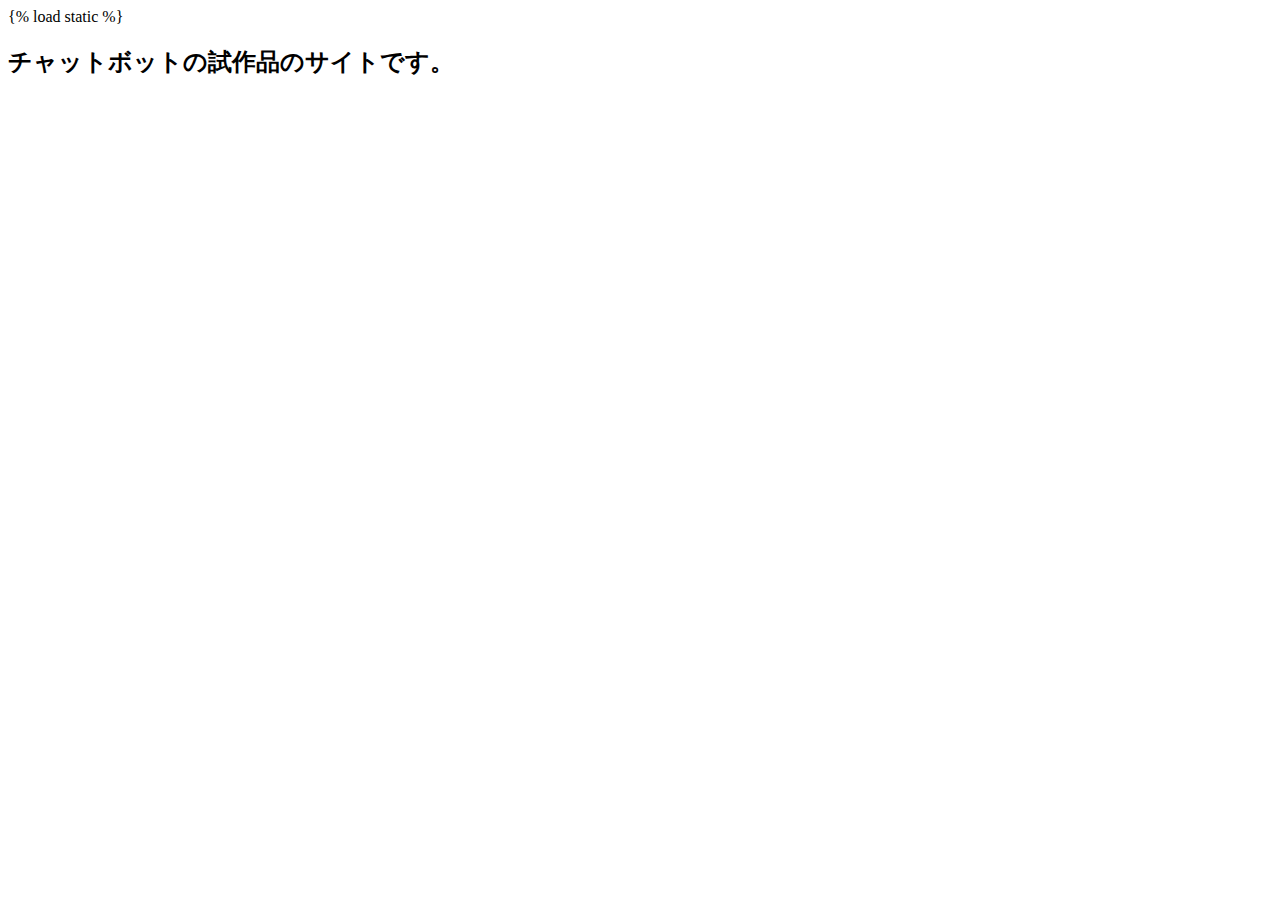
<file: templates/chatbot3/index.html>
{% load static %}
<!DOCTYPE html>

<html lang="en">
<head>
    <meta charset="UTF-8">
    <meta name="viewport" content="width=device-width, initial-scale=1, maximum-scale=1">
    <title>チャットボット試作品１号</title>
</head>
<body>

<h2>チャットボットの試作品のサイトです。</h2>


<script src="https://riversun.github.io/chatux/chatux.min.js"></script>
<script>
    const chatux = new ChatUx();

    //ChatUXの初期化パラメータ
 const initParam =
        {
            renderMode: 'auto',
            api: {
                //echo chat server
                endpoint: 'http://127.0.0.1:8000/chatbot3/chatterbot/',
                //method: 'GET',
                //dataType: 'jsonp'
                method: 'POST',
                dataType: 'json'
            },
            bot: {
                botPhoto: 'https://hoppara.github.io/image/robot.png',
                humanPhoto: null,
                widget: {
                    sendLabel: '送信',
                    placeHolder: '何か話しかけてみてください'
                }
            },
            window: {
                title: 'チャットボット試作品１号',
                infoUrl: 'https://github.com/riversun/chatux'
            }
        };
    chatux.init(initParam);
    chatux.start(true);

</script>
</body>
</html>
</file>
